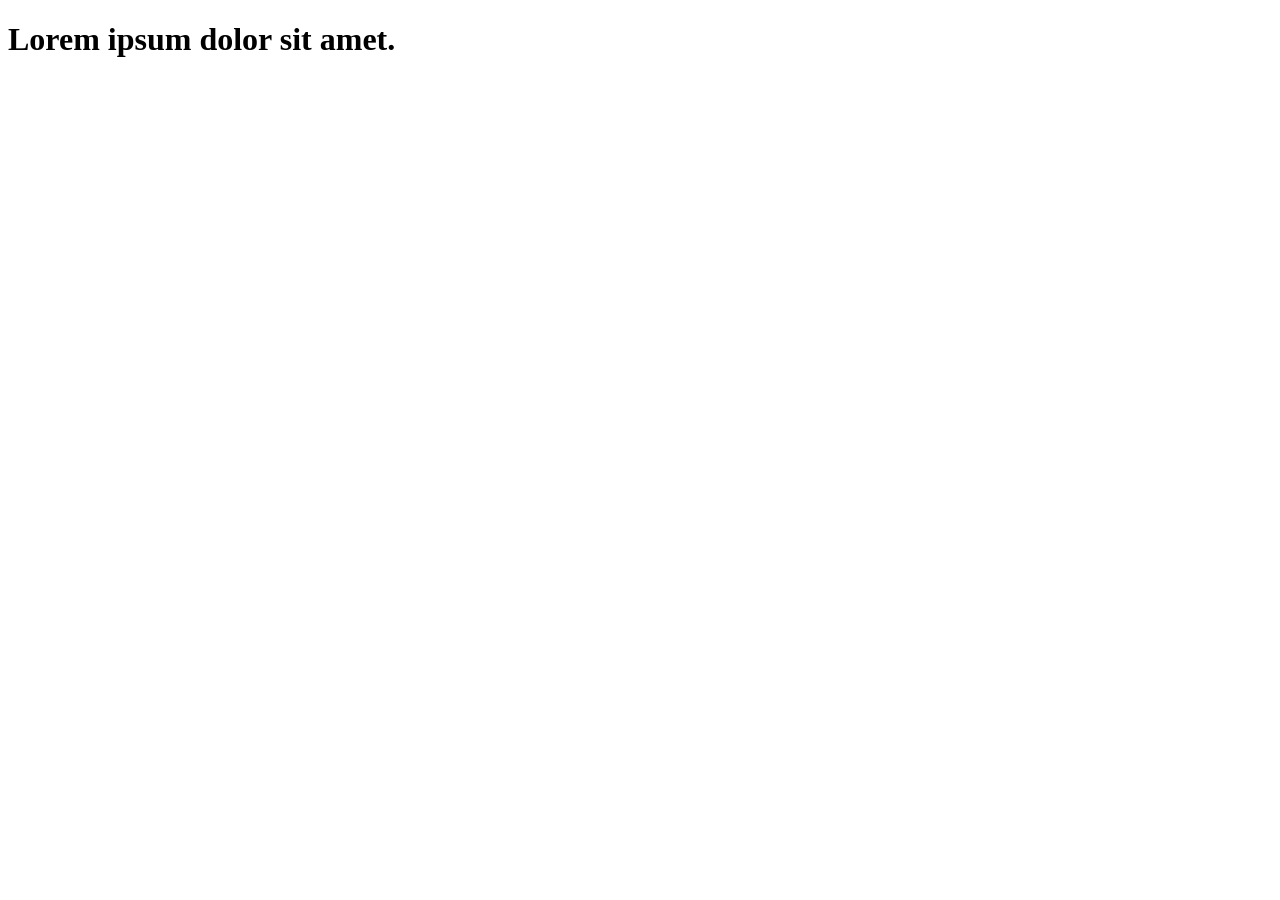
<file: Web_intro/Web_Homework03/1/1.html>
<!DOCTYPE html>
<html lang="en">
<head>
    <meta charset="UTF-8">
    <meta http-equiv="X-UA-Compatible" content="IE=edge">
    <meta name="viewport" content="width=device-width, initial-scale=1.0">
    <title>Problem1</title>
    <script src="1.js" defer></script>
</head>
<body>
    <h1>Lorem ipsum dolor sit amet.</h1>
    
</body>
</html>
</file>
